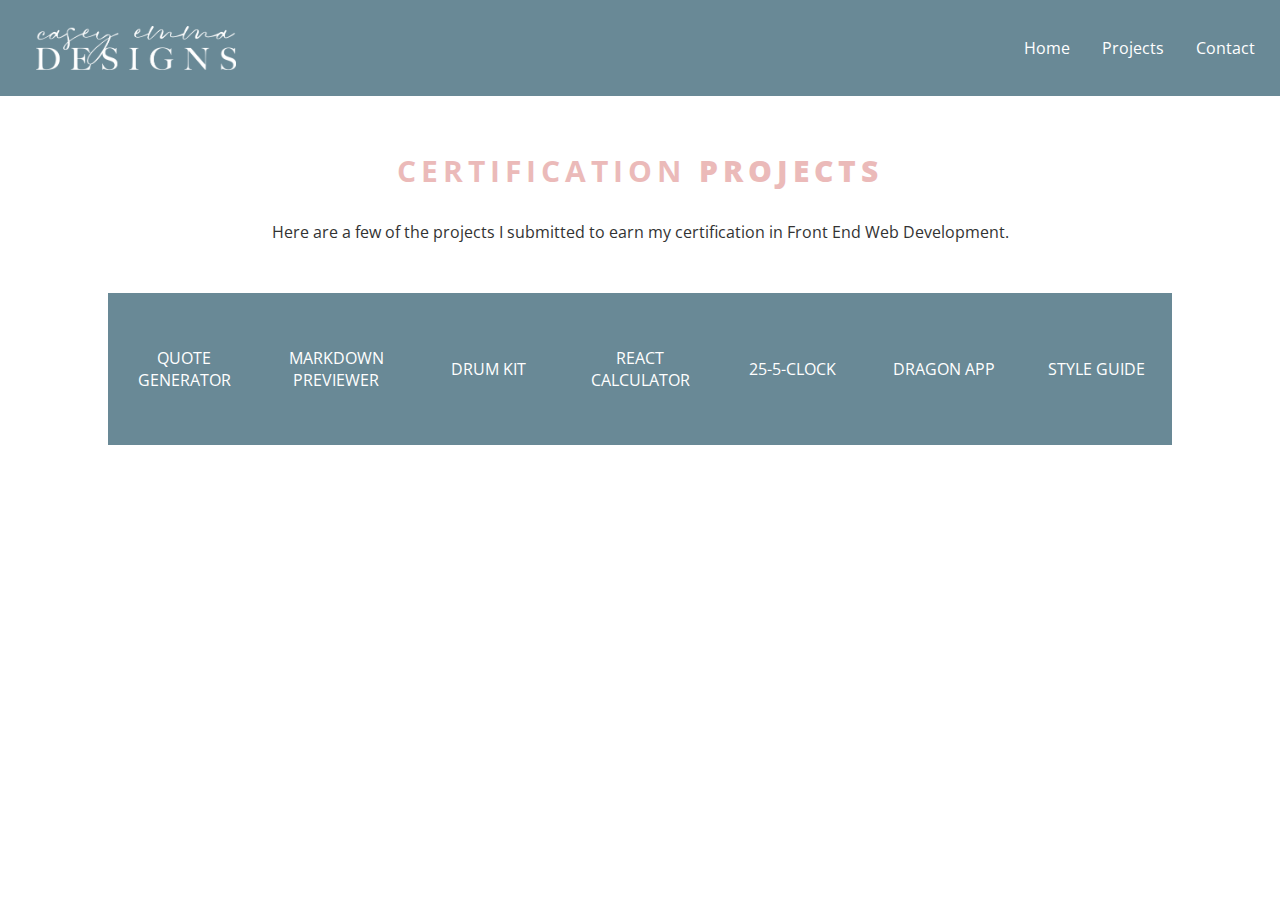
<file: pages/certprojects.html>
<!DOCTYPE html>
<html lang="en">
<head>
    <meta charset="UTF-8">
    <meta http-equiv="X-UA-Compatible" content="IE=edge">
    <meta name="viewport" content="width=device-width, initial-scale=1.0">
    <link rel="stylesheet" href="/style.css">
    <link href="https://fonts.googleapis.com/css2?family=Open+Sans:ital,wght@0,300;0,400;0,800;1,300&display=swap" rel="stylesheet">  
    <title>Certification Projects</title>
</head>
<body>
    <header id="header">
        <img id="header-img" src="/images/caseyemmadesigns_white.png" alt="logo">
        <nav id="navbar"> 
            <ul class="nav-link">
                <li><a href="/index.html">Home</a></li>
                <li><a href="#projects">Projects</a></li>
                <li><a href="/pages/contact.html">Contact</a></li>
            </ul>
        </nav> 
    </header>
    
    <section id="links">
        <h2>Certification  <b>Projects</b></h2>
        <p>Here are a few of the projects I submitted to earn my certification in Front End Web Development.</p>
        <div id="linkflex">
            
                <a id="project-link" href="https://caseyemma.github.io/quote-generator" target="_blank">
                    <div class="link-tile"> 
                         Quote Generator
                    </div>
                </a>
            
            
                <a id="project-link" href="https://caseyemma.github.io/markdown-previewer" target="_blank">
                    <div class="link-tile"> 
                        Markdown Previewer
                    </div>
                </a>    
            
                <a id="project-link" href="https://caseyemma.github.io/drum-kit" target="_blank">
                    <div class="link-tile"> 
                        Drum Kit
                    </div>
                </a>
            
                <a id="project-link" href="https://caseyemma.github.io/react-calculator" target="_blank">
                    <div class="link-tile"> 
                        React Calculator
                    </div>
                </a>
            
                <a id="project-link" href="https://caseyemma.github.io/25-5-clock" target="_blank">
                    <div class="link-tile"> 
                        25-5-Clock
                    </div>
                </a>    
            
                <a id="project-link" href="https://caseyemma.github.io/dragonApp" target="_blank">
                    <div class="link-tile">
                        Dragon App
                    </div>
                </a>

                <a id="project-link" href="https://caseyemma.github.io/patternlibrary/" target="_blank">
                    <div class="link-tile">
                        Style Guide
                    </div>
                </a>
           
        </div>
        
       
        
    </section>

</body>
</html>
</file>
<file: style.css>
:root {
    --pink: #ebbab9;
    --grey: #c9c5ba;
    --green: #97b1a6;
    --blue: #698996;
    --teal: #79afb6;
    border: none;
    margin: 0;
    font-family: 'Open Sans', sans-serif;
    color: #333;
    background-color: white;
}

body {
    border: none;
    margin: 0;
}

/* Navbar Styles */
#header {
    display: flex;
    flex-direction: row;
    flex-wrap: wrap;
    justify-content: space-between;
    background-color: var(--blue);
    color: white;
    text-align: center;
    padding: 1rem;
    width: 100%;
    position: fixed;
    top: 0;
    } 

#header-img {
    width: 200px;
    margin-left: 20px;
    object-fit: contain;
}

@media (max-width: 600px) {
    #header { 
        flex-direction: column;
        width: 100%;
        padding: auto;
        align-items: center;
        }
        
    #header-img {
        display: block;
        width: 150px;
        margin-left: 0;
        margin-top: 20px;
        margin-left: none;
    }
    .nav-link {
        margin: 0;
        flex-direction: column;
        padding: 0;
        padding-top: 10px;;
    }
  }

/* #navbar {
    background-color: var(--blue);
    position: fixed;
    top: 0;
    width: 100vw;
} */
    
.nav-link {
    display: flex;
    flex-direction: row;
    margin-right: 20px;
}
nav {
    padding: 5px;
}

ul {
    list-style: none;
    color: white;
    width: 100%;
}

ul li a {
    color: white;
    text-decoration: none;
    padding: 1rem;
}

/* Welcome Section Styles */
#welcome-section {
    background-image: url(https://i.postimg.cc/hjVN143r/floralbkgd.png);
    background-size: cover;
    height: 100vh;
    margin-top: 90px;
    border: none;
    display: flex;
    flex-direction: column;
    justify-content: center;
    text-align: center;
    
}
@media (max-width: 720px) {
    #welcome-section {
        background-image: none;
        margin-top: 20px;
    }
}

#welcome-section h1 {
    color: var(--pink);
    text-align: center;
    font-size: 60px;
    margin-bottom: 30px;
    letter-spacing: 5px;
    text-transform: uppercase;
    font-weight: 300;
}
#welcome-section a {
    text-decoration: none;
    color: var(--pink);
}

#welcome-section p {
    margin-left: 20px;
    margin-right: 20px;
}

hr {
    border-top: .5px solid var(--pink);
    margin: 40px 8rem; 
}

/* Projects */
#projects h1 {
    color: var(--pink);
    text-align: center;
    letter-spacing: 5px;
    text-transform: uppercase;
}

#projectflex {
    display: flex;
    flex-direction: row;
    flex-wrap: wrap;
    justify-content: space-around;
    margin: 50px 0;
    text-align: center;
}

.project-tile {
    border: 1px solid var(--pink);
    background-color: var(--pink);
    width: 300px;
    height: 300px;
    margin-top: 20px;
}

.project-tile img {
    width: 100%;
}
.project-tile h3 {
    color: white;
    text-transform: uppercase;
}
.project-tile a {
    text-decoration: none;
    color: white;
    font-weight: 300;
    font-size: 12px;
    letter-spacing: 2px;
}
.post-btn {
    background-color: var(--blue);
    color: var(--main);
    font-size: 14px;
    text-decoration: none;
    padding: 5px 20px;
    border-radius: 8px;
    text-align: center;
    text-transform: uppercase;
}

/* Project Links Styles */
#links {
    background-image: url(https://i.postimg.cc/hjVN143r/floralbkgd.png);
    background-size: cover;
    /* height: 100%; */
    margin-top: 100px;
    border: none;
    display: flex;
    flex-direction: column;
    justify-content: center;
    align-items: center;
    text-align: center;
    
}
@media (max-width: 720px) {
    #links {
        background-image: none;
        height: auto;
    }
    #links p {
        margin: 0 20px;
    }
}

#links h2 {
    color: var(--pink);
    font-size: 30px;
    margin-bottom: 30px;
    margin-top: 50px;
    letter-spacing: 5px;
    text-transform: uppercase;
    font-weight: 300px;
}

#links p {
    margin: 0 100px;
}

#linkflex {
    display: flex;
    flex-direction: row;
    flex-wrap: wrap;
    justify-content: space-around;
    padding-left: 50px;
    padding-right: 50px;
    margin-top: 50px;
    row-gap: 20px;
}

.link-tile {
    display: flex;
    border: 1px solid var(--blue);
    background-color: var(--blue);
    width: 150px;
    height: 150px;
    justify-content: center;
    align-items: center;

}



#links a {
    text-decoration: none;
    color: white;
    font-weight: 700px;
    text-transform: uppercase;
}

#links a :hover {
    background-color: var(--pink);
}

/* Footer Styles */
footer {
    background: var(--main);
    padding: 2rem 8rem;
}

#credits {
    text-align: center;
    background-color: var(--blue);
    color: white;
    padding: 5px;
    width: 100%;
}
</file>
